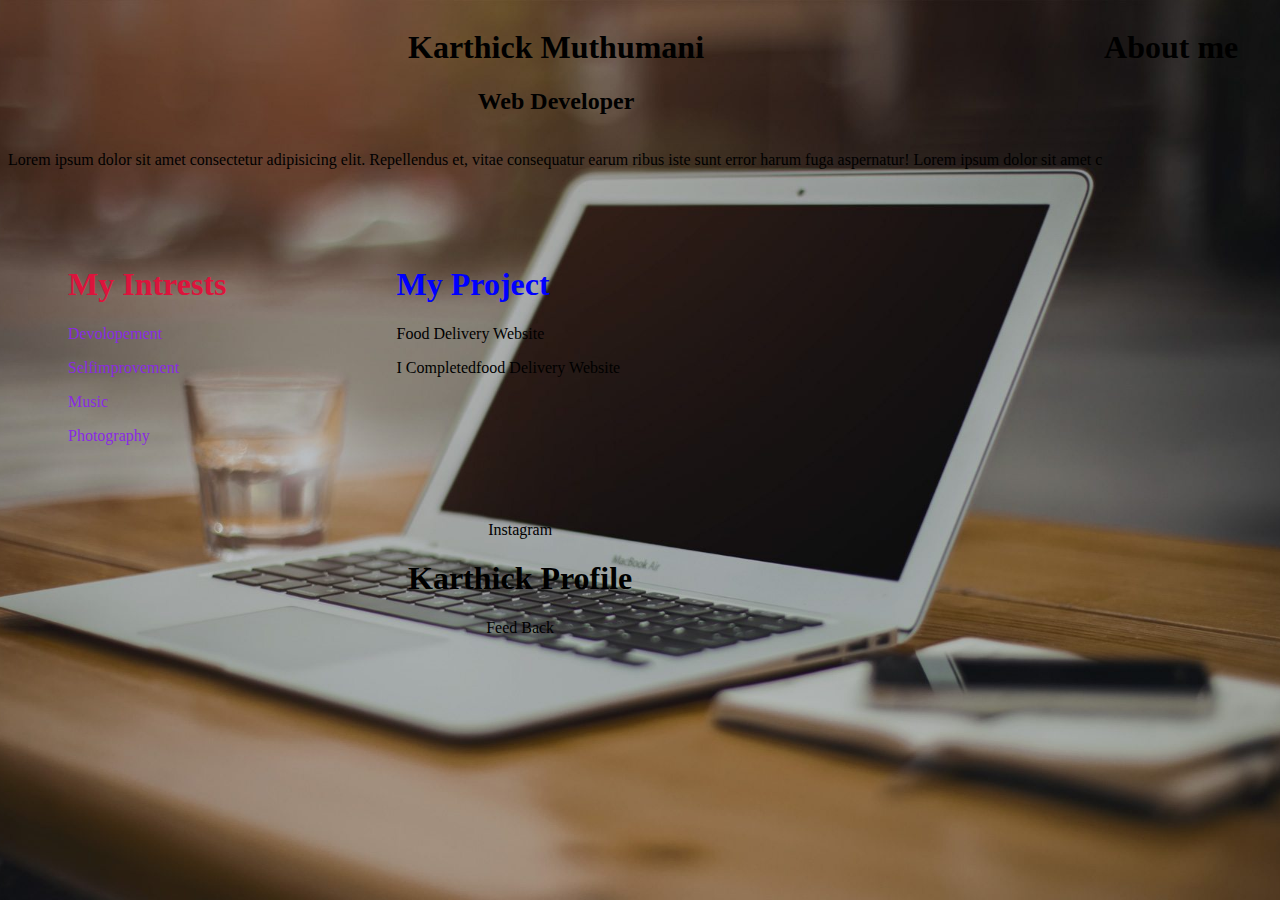
<file: index.html>
<!DOCTYPE html>
<html>
    <head>
        <title>karthick</title>
        <link rel="stylesheet" typeb="text/css" href="stylle.css">
    </head>
    <body >
<div class="kk">
<h1>karthick muthumani</h1>

<h2>web developer</h2>

</div>
<h1 style="text-decoration:solid;">About me</h1>

<p >Lorem ipsum dolor sit amet consectetur adipisicing elit. Repellendus et, vitae consequatur earum 
    ribus iste sunt error harum fuga aspernatur! Lorem ipsum dolor sit amet c</p>
<div class="ok">
    <div class="kk2">
        <h1 style="color: crimson;">my intrests</h1>

        <p> devolopement</p>

        <p>selfimprovement</p>

        <p>music</p>

        <p>photography</p>
    </div>
    <div class="kk3">
        <h1 style="color: blue;">my project</h1>

        <p>food delivery website</p>

        <p>i completedfood delivery website</p>
    
    </div>
</div>
<center>

<div class="kk4">

    
    <a href="https://www.instagram.com/karthick__kakashi?igsh=MWpsN203NDc4MzkzaQ==">instagram</a>

    <h1>karthick Profile</h1>

   
   
</div>
<div class="f">
    <a href="feedback.html">Feed back</a>
   
</div>

</center>
    </body>
</html>
</file>
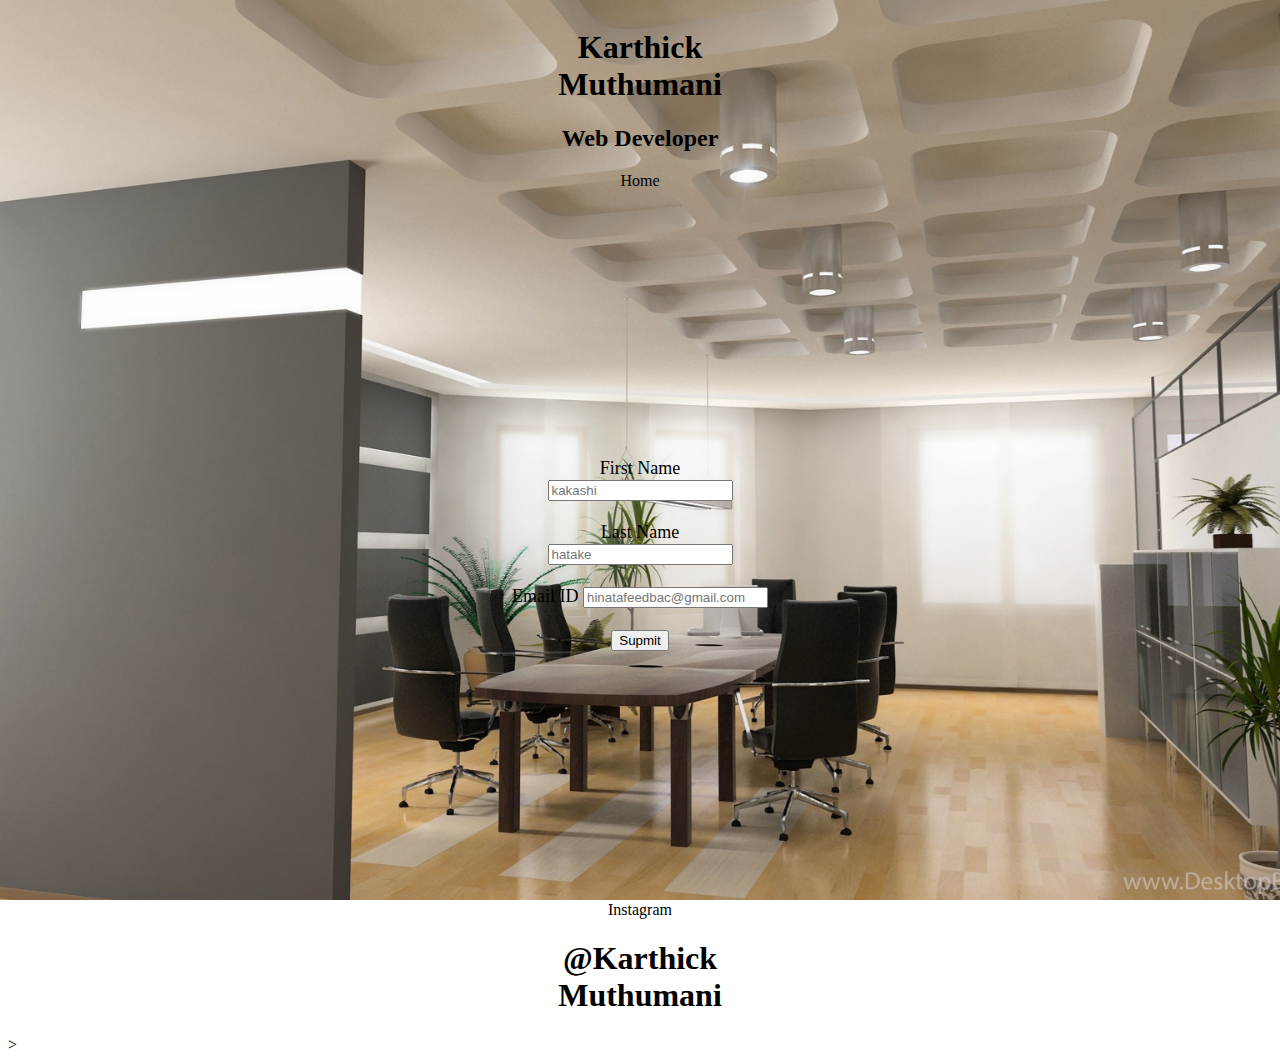
<file: feedback.html>
<!DOCTYPE html>
<html>
<head>
<title>Feed back</title>
<link rel="stylesheet" typeb="text/css" href="feedback.css">
<link rel="icon" href="emc.png">


</head>
<body >

    <div class="b1">
        <h1>Karthick muthumani</h1>
        
        <h2>Web developer</h2>
        <a href="index.html">Home</a>
        
        <br>
        <br>
         
        </div>
        
     
     <form style="font-size: large;" >

<label for="fname">First Name</label>
<input type="text" name="fname" placeholder="kakashi">

<br>
<br>

<label for="lname">Last Name</label>
<input type="text" name="lname" placeholder="hatake">

<br><br>

<label for="email">Email ID</label>
<input type="email" name="email" placeholder="hinatafeedbac@gmail.com">
<br><br>
<button type="submit">Supmit</button>

</form>



        <div class="b2">
            <a href="https://www.instagram.com/karthick__kakashi?igsh=MWpsN203NDc4MzkzaQ=="> Instagram</a>
        
            <h1>@karthick muthumani</h1>
        </div>>    





</body>





</html>
</file>
<file: stylle.css>
body{
    display: flex;
    flex-wrap: wrap;
   
   background-image: url(83-838296_web-designer-professional-website-background-images.jpg);
    background-repeat: no-repeat;
    background-position: center;
    background-size: cover;
    background-attachment: fixed;

}
.kk{
    text-align: center;
    text-transform: capitalize;
       
    margin-right: 400px;
    margin-left: 400px;

}
.kk2{
    text-transform: capitalize;
     color: blueviolet;
    padding-top: 10px;
    padding-bottom: 10px;
    padding-left: 10px;
    padding-right: 10px;
    margin: 50px;
    margin-right: 100px;
}
.kk3{

    text-transform: capitalize;
     margin: 50px;
    margin-right: 100px;
    padding-top: 10px;
    padding-bottom: 50px;
    padding-left: 10px;
    padding-right: 10px
    

}
.kk4{
   
    text-decoration: none;
    text-transform: capitalize;

    text-size-adjust: 5px;
    text-decoration: none;
    margin-right: 400px;
    margin-left: 400px;
    
    
    
    text-align: center;
}


.ok{
    text-transform: capitalize;
    display: flex;
}


   

.f{

    text-align: center;
   
   

}    
a{
    text-transform: capitalize;
    color: black;
    text-size-adjust: 5px;
    text-decoration: none;
}
</file>
<file: feedback.css>
body{
    
display: flex;
flex-wrap: wrap;
align-content: center;
background-image: url(973482-new-office-desktop-background-3840x2160-for-retina.jpg);
    background-size: cover;
    background-repeat: no-repeat;
    background-position: center;
    text-transform: capitalize;
    background-attachment: fixed;
     
}


.b1{
    text-align: center;
    text-transform: capitalize;
    text-decoration: none;
       
    margin-right: 500px;
    margin-left: 500px;
  


}
.b2{
    text-align: center;
    text-decoration: none;
    
    text-transform: capitalize;
    margin-right: 500px;
    margin-left: 500px;


}
form{
    text-transform: capitalize;
    text-align: center;
    margin: 250px 500px 250px 500px;
    
}
a{
    text-decoration: none;
    text-transform: capitalize;
    color: black;
  }
    
  img{

    display: flex;
flex-wrap: wrap;
align-content: center;
  }
</file>
